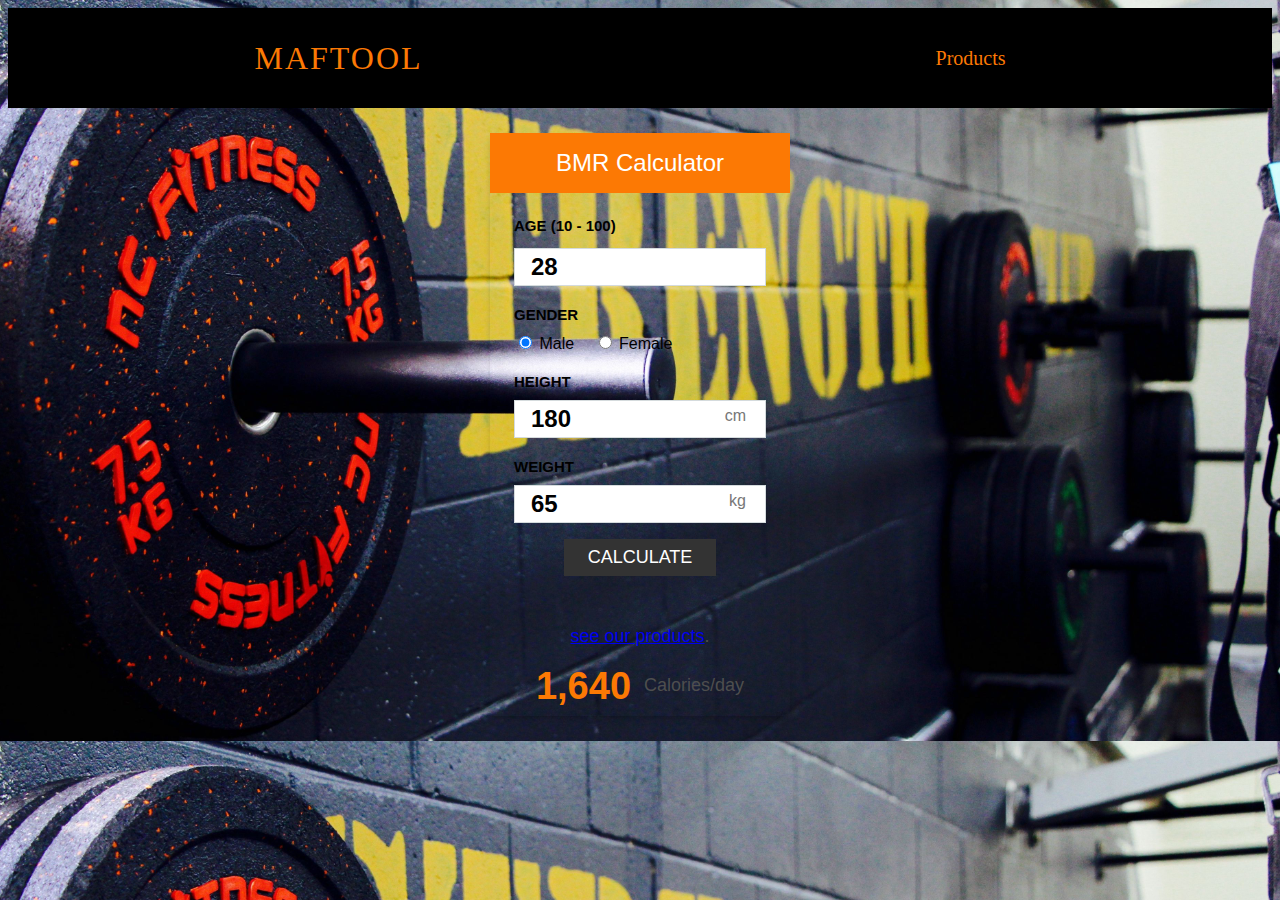
<file: calculator.html>
<!DOCTYPE html>
<html lang="en">
  <head>
    <meta charset="UTF-8" />
    <meta http-equiv="X-UA-Compatible" content="IE=edge" />
    <meta name="viewport" content="width=device-width, initial-scale=1.0" />
    <title>Document</title>
    <link rel="stylesheet" href="calculatorstyles.css" />
  </head>
  <body>
    <nav>
      <div class="logo">
      MAFTOOL
      </div>
      <div class="menu">
          
          <a href="products.html">Products</a>
          
      
      </div>
      
      </div>
      </nav>
    <section>
        <divbmr class="bmr-calculator">
            <h2>BMR Calculator</h2>
            <div class="controls">
              <form>
                <h3>Age (10 - 100)</h3>
                <input type="text" id="age" value="28" />
      
                <div class="gender">
                  <h3>Gender</h3>
                  <input type="radio" id="male" value="male" name="gender" checked />
                  <label for="male">Male</label>
                  <input type="radio" id="female" value="female" name="gender" />
                  <label for="female">Female</label>
                </div>
      
                <div class="height">
                  <h3>Height</h3>
                  <input type="text" id="height" value="180" />
                  <div class="unit">cm</div>
                </div>
      
                <div class="weight">
                  <h3>Weight</h3>
                  <input type="text" id="weight" value="65" />
                  <div class="unit">kg</div>
                </div>
              </form><div class="result">
              <button class="calculate-btn">Calculate</button>
              <p><a href="products.html"> see our products</a>.</p>
              <div class="result-message">
                <span class="calories">1,640</span> Calories/day
              </div>
      
              <div class="error-message">
                <p>Please enter all the details correctly.</p>
              </div>
            </div>
          </div>
            </div>
      
            


    </section>
   

    <script src="script.js"></script>
  </body>
</html>
</file>
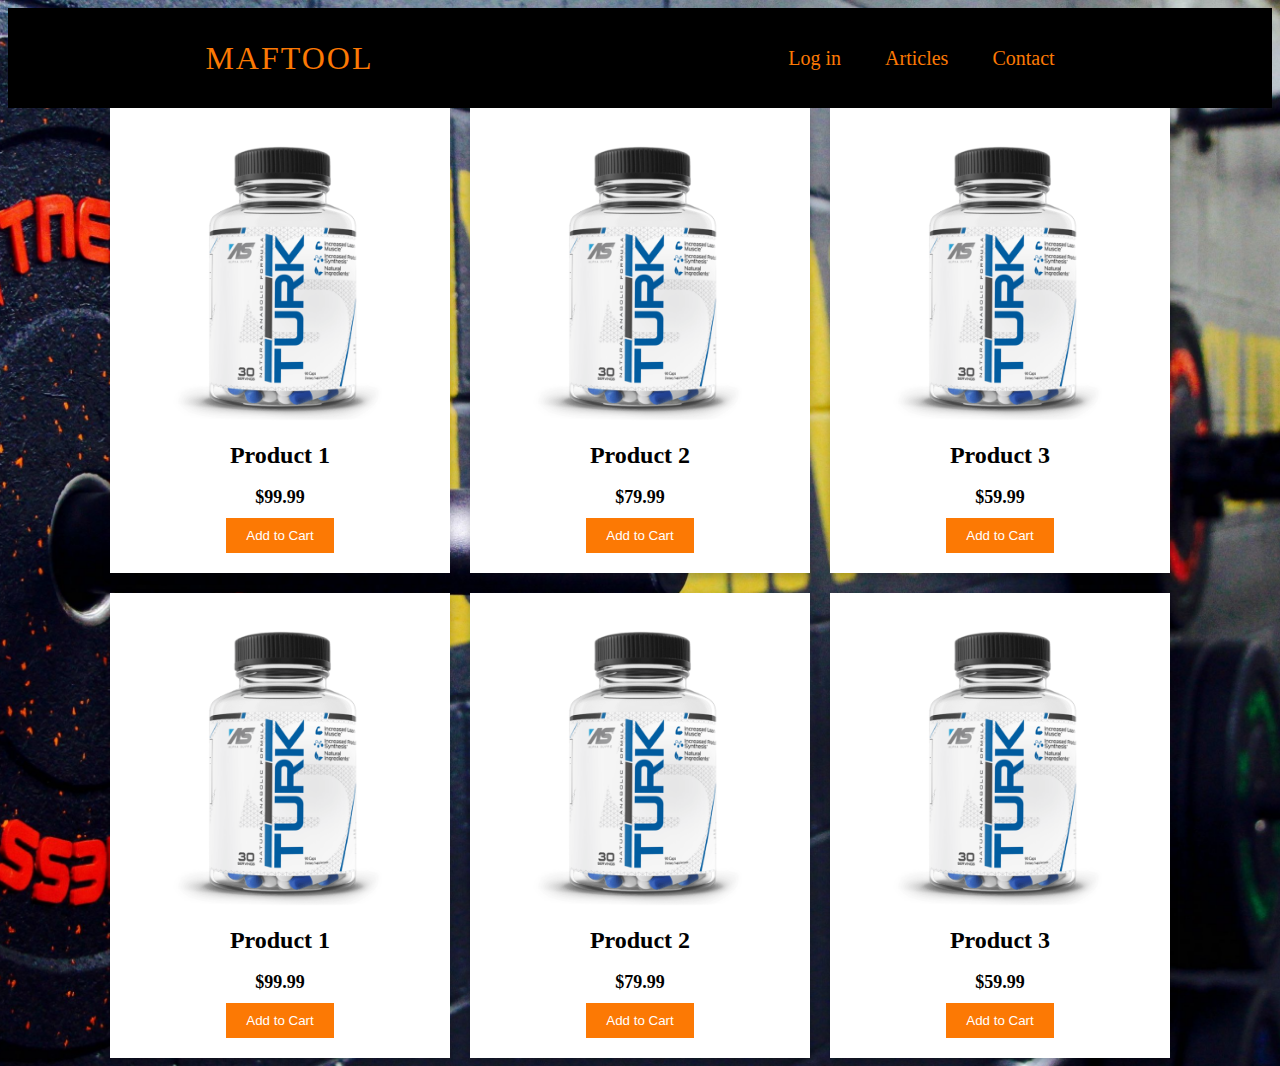
<file: products.html>
<!DOCTYPE html>
<html>
<head>
    <link rel="stylesheet" type="text/css" href="styles.css">
</head>
<body>
    <nav>
        <div class="logo">
        MAFTOOL
        </div>
        <div class="menu">
            <a href="signin.html">Log in</a>
            
            <a href="#">Articles</a>
            <a href="#">Contact</a>
        
        </div>
      
        </nav> 
        <span> </span>
    <div class="products-container">
        <div class="product-card">
            <img src="product1.png" alt="Product 1">
            <h2>Product 1</h2>
            <p>$99.99</p>
            <button>Add to Cart</button>
        </div>
        <div class="product-card">
            <img src="product1.png" alt="Product 2">
            <h2>Product 2</h2>
            <p>$79.99</p>
            <button>Add to Cart</button>
        </div>
        <div class="product-card">
            <img src="product1.png" alt="Product 3">
            <h2>Product 3</h2>
            <p>$59.99</p>
            <button>Add to Cart</button>
        </div>
        <div class="product-card">
            <img src="product1.png" alt="Product 1">
            <h2>Product 1</h2>
            <p>$99.99</p>
            <button>Add to Cart</button>
        </div>
        <div class="product-card">
            <img src="product1.png" alt="Product 2">
            <h2>Product 2</h2>
            <p>$79.99</p>
            <button>Add to Cart</button>
        </div>
        <div class="product-card">
            <img src="product1.png" alt="Product 3">
            <h2>Product 3</h2>
            <p>$59.99</p>
            <button>Add to Cart</button>
        </div>
    </div>
    <style> 
     nav{
        background-color: black;
            width: 100%;
            height: 100px;
          
            color: #fc7904;
            display: flex;
            justify-content: space-around;
        align-items: center;
        }
        span{
            size: 2cm;
        }
        .logo{
            font-size: 2em;
            letter-spacing: 2px;
        }
        .menu a{
            text-decoration: none;
            color: #fc7904;
            padding: 10px 20px;
            font-size: 20px;
        }
        body {
	background-image: url('background.jpg');
	background-size: cover;
	background-position: center;
	
}
        .menu a:hover{
           border: 1px solid rgb(0, 0, 0);
           background: transparent;
        }
        .register a{
            text-decoration: none;
            color: black;
            padding: 10px 20px;
            font-size: 20px;
            border-radius: 8px;
            background: #fc7904;
        }
    .products-container {
    display: flex;
    flex-wrap: wrap;
    justify-content: center;
    gap: 20px;
}

.product-card {
    width: 300px;
    background-color: #fff;
    box-shadow: 0 4px 8px 0 rgba(0, 0, 0, 0.2);
    padding: 20px;
    text-align: center;
}

.product-card img {
    width: 100%;
    height: auto;
}

.product-card h2 {
    margin: 10px 0;
}

.product-card p {
    font-size: 18px;
    font-weight: bold;
    margin-bottom: 10px;
}

.product-card button {
    background-color: #fc7904;
    color: #fff;
    border: none;
    padding: 10px 20px;
    cursor: pointer;
}
    </style>
</body>
</html>
</file>
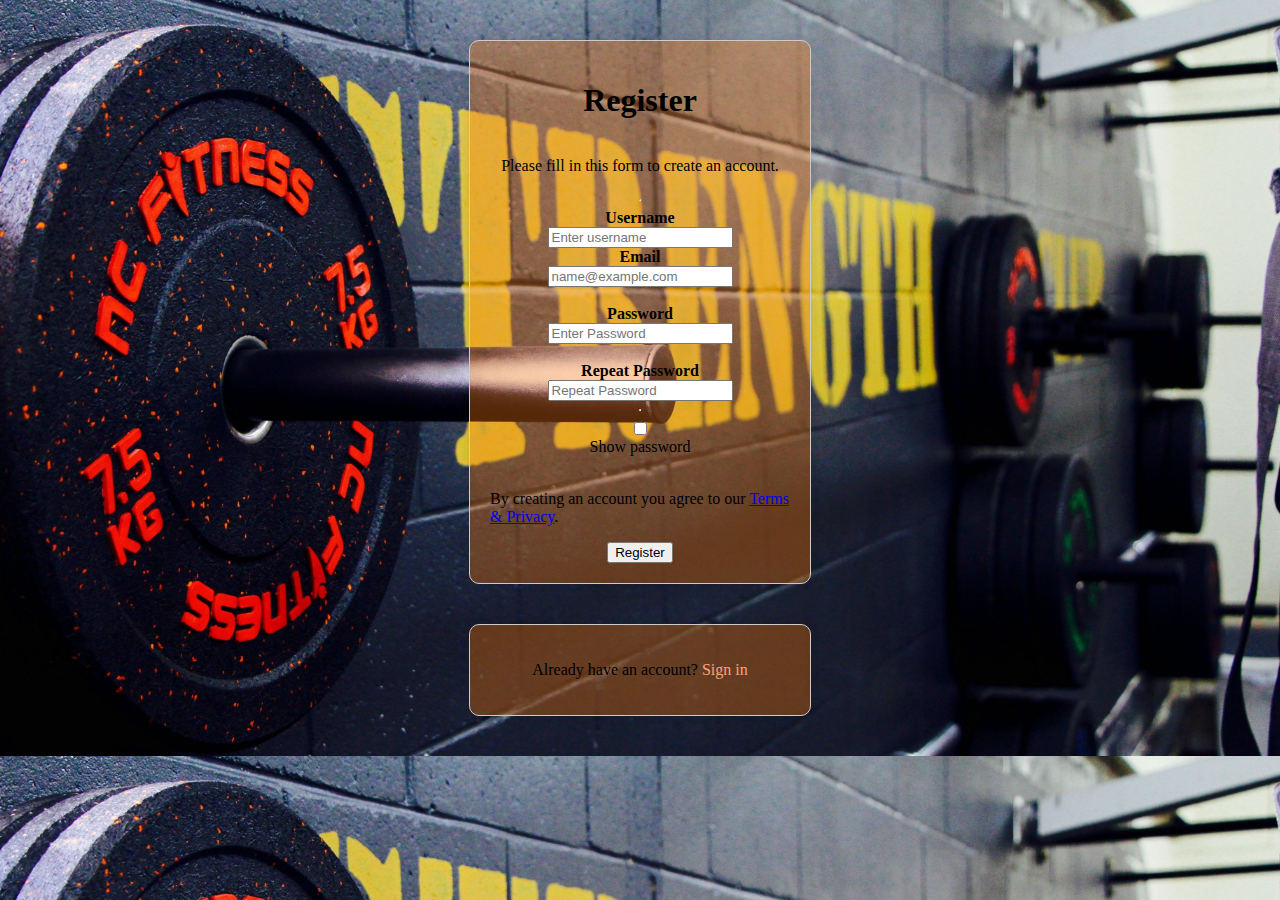
<file: signup.html>
<!DOCTYPE html>
<html lang="en">
<head>
    <meta charset="UTF-8">
    <meta name="viewport" content="width=device-width, initial-scale=1.0">
    <title>Sign Up Page</title>
    <link rel="stylesheet" href="styles.css">
</head>
<body>
   
    <form id="signup-form">
        <div id="signupdiv" class="container">
            <h1>Register</h1>
            <p>Please fill in this form to create an account.</p>
            <hr>
            
            <label for="uname"><b>Username</b></label>
            <input type="text" placeholder="Enter username" name="uname" id="uname" required>
            
            <label for="email"><b>Email</b></label>
            <input type="email" placeholder="name@example.com" name="email" id="email" required><br>
           
            <label for="psw"><b>Password</b></label>
            <input type="password" placeholder="Enter Password" name="psw" id="psw" required><br>
           
            
            <label for="psw-repeat"><b>Repeat Password</b></label>
            <input type="password" placeholder="Repeat Password" name="psw-repeat" id="psw-repeat" required>
            <hr>
            <input type="checkbox" id="show-password-checkbox" onclick="showPassword()" >
            <label for="show-password-checkbox" class="show-password-label">Show password</label><br>
          
            <p>By creating an account you agree to our <a href="#">Terms & Privacy</a>.</p>
            
            <button  type="button"  class="registerbtn"  onclick="registerUser()">Register</button>
        </div>
    </form>

    
    <div class="container signin">
        <p>Already have an account? <a href="signin.html">Sign in</a></p>
    </div>

    
    <script>
        
        function registerUser() {
            const usernameValue = document.getElementById('uname').value;
            const passwordValue = document.getElementById('psw').value;
            const emailValue = document.getElementById('email').value;
            const repeatPasswordValue = document.getElementById('psw-repeat').value;

            
            if (passwordValue !== repeatPasswordValue) {
                alert('Passwords do not match');
                return;
            }

            
            if (passwordValue.length < 8) {
                alert('Password is too short. It should be at least 8 characters long.');
                return;
            }

            
            const user = {
                username: usernameValue,
                password: passwordValue,
                email: emailValue
            };
            console.log(user);
          
            // Send user data to the server for registration
            localStorage.setItem('uname', usernameValue);
            localStorage.setItem('psw', passwordValue);
            localStorage.setItem('email', emailValue);
            window.location.href = "welcome.html";
        }

        // showpassword
        function showPassword() {
            const passwordInput = document.getElementById("psw");
            if (passwordInput.type === "password") {
                passwordInput.type = "text";
            } else {
                passwordInput.type = "password";
            }
        }
    </script>
</body>
</html>
</file>
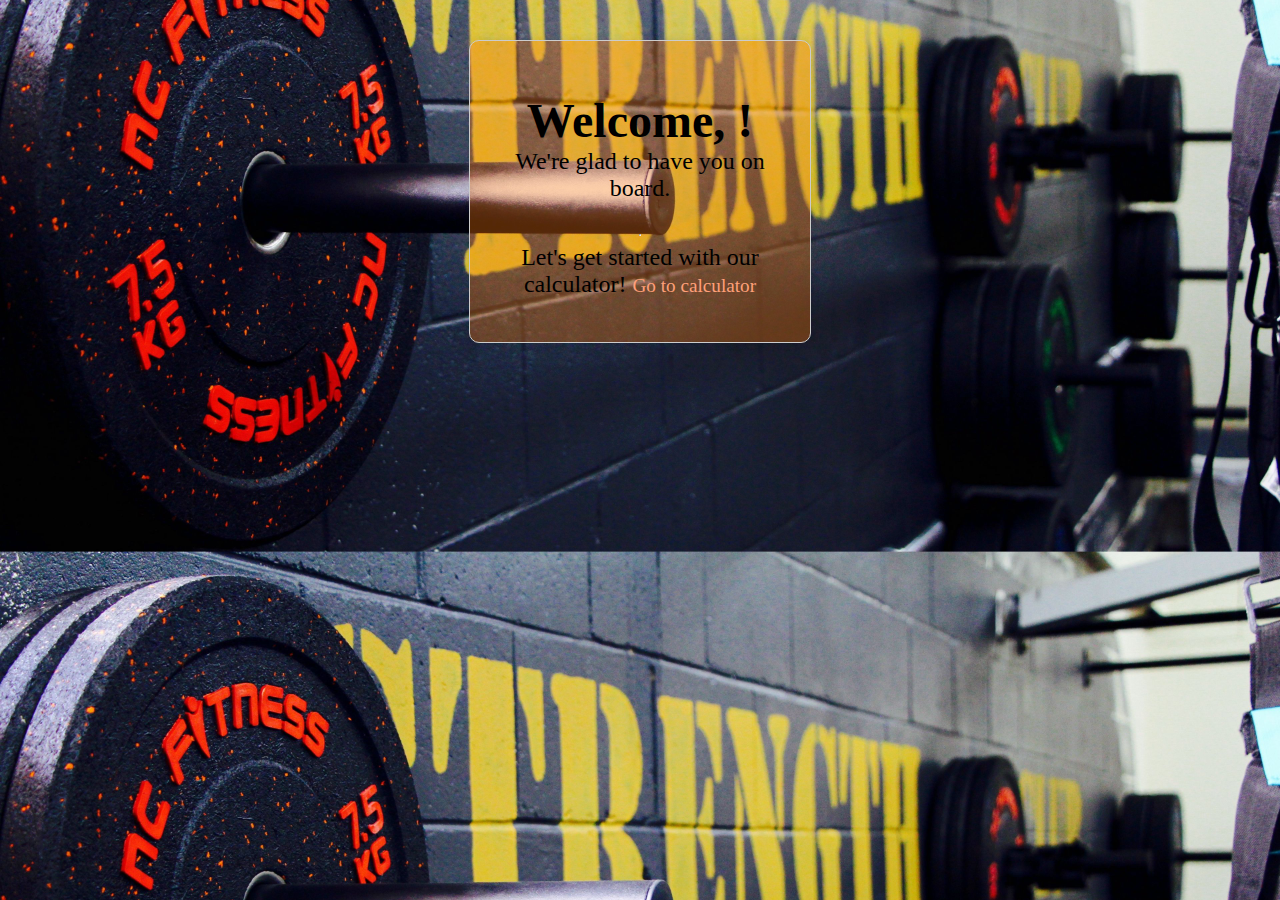
<file: welcome.html>
<!DOCTYPE html>
<html lang="en">
<head>
    <meta charset="UTF-8">
    <meta name="viewport" content="width=device-width, initial-scale=1.0">
    <title>Welcome Page</title>
    <link rel="stylesheet" href="styles.css">
</head>
<body>
    
    <div class="container welcome">
        <h1>Welcome, <span id="welcome-username"></span>!</h1>
        <p>We're glad to have you on board.</p>
        <hr>
        
        <p>Let's get started with our calculator! <a href="calculator.html">Go to calculator</a></p>
    </div>

    
    <script>
        // Get the username from local storage
        const username = localStorage.getItem('uname');

        // Display the username in the welcome message
        const welcomeUsername = document.getElementById('welcome-username');
        welcomeUsername.textContent = username;
    </script>
    <style>
    .container {
        width: 300px;
        margin: 40px auto;
        padding: 20px;
        border: 1px solid #ccc;
        border-radius: 10px;
        box-shadow: 0 0 10px rgba(0, 0, 0, 0.1);
        display: flex;
        flex-direction: column;
        align-items: center;
    }
    
    .welcome {
        text-align: center;
    }
    
    .welcome h1 {
        font-size: 3rem;
        margin-bottom: 0;
    }
    
    .welcome p {
        font-size: 1.5rem;
        margin-top: 0;
    }
    
    .welcome a {
        font-size: 1.2rem;
        text-decoration: none;
        color: #ffa07a;
    }
    body {
	background-image: url('background.jpg');
	background-size: cover;
	background-position: center;
	
}
    .welcome a:hover {
        text-decoration: underline;
    }</style>
</body>
</html>
</file>
<file: calculatorstyles.css>
.bmr-calculator {
  max-width: 300px;
  font-family: "Roboto", sans-serif;
  padding: 8px 24px;
  box-shadow: 0 4px 8px -3px rgba(0, 0, 0, 0.3);
}
section{
  align-items: center;
  justify-content: center;
  margin: 75px 0;
}
.bmr-calculator,
.bmr-calculator * {
  box-sizing: border-box;
}

.bmr-calculator h2 {
  text-align: center;
  background: #fc7904;
  color: #fff;
  font-weight: 100;
  margin: -8px -24px;
  margin-bottom: 8px;
  padding: 16px;
}

.bmr-calculator form h3 {
  font-size: 15px;
  text-transform: uppercase;
  margin: 16px 0 10px 0;
}

.bmr-calculator form input[type="text"] {
  width: 100%;
  padding: 4px 16px;
  font-size: 24px;
  font-weight: bold;
  border: 1px solid #d5dbdd;
}

.bmr-calculator form input[type="text"].invalid {
  border: 1px solid #fc7904;
}

.bmr-calculator form {
  display: flex;
  flex-direction: column;
  gap: 4px;
}

.bmr-calculator form #female {
  margin-left: 20px;
}

.bmr-calculator form .height,
.bmr-calculator form .weight {
  position: relative;
}

.bmr-calculator form .unit {
  position: absolute;
  right: 20px;
  top: 50px;
  color: #777;
}

.bmr-calculator .result .calculate-btn {
  padding: 8px 24px;
  margin: 16px 0;
  font-size: 18px;
  font-weight: 100;
  text-transform: uppercase;
  border: none;
  background: #333;
  color: #fff;
  cursor: pointer;
  margin-bottom: 32px;
}

.bmr-calculator .result {
  text-align: center;
  color: #4e4e4e;
  font-size: 18px;
}

.bmr-calculator .result .calories {
  color: #fc7904;
  font-size: 38px;
  font-weight: 900;
  margin-right: 8px;
  vertical-align: middle;
}

.bmr-calculator .result .error-message {
  color: red;
  font-size: 14px;
  display: none;
}

.bmr-calculator .result .error-message.active {
  display: block;
}
section {
  align-items: center;
  justify-content: center;
  margin: 25px 0;
  display: flex;
}
nav{
  background-color: black;
      width: 100%;
      height: 100px;
    
      color: #fc7904;
      display: flex;
      justify-content: space-around;
  align-items: center;
  }
  span{
      size: 2cm;
  }
  body {
    background-image: url('background.jpg');
    background-size: cover;
    background-position: center;
    
  }
  .logo{
      font-size: 2em;
      letter-spacing: 2px;
  }
  .menu a{
      text-decoration: none;
      color: #fc7904;
      padding: 10px 20px;
      font-size: 20px;
  }
  
  .menu a:hover{
     border: 1px solid rgb(0, 0, 0);
     background: transparent;
  }
</file>
<file: styles.css>
.container {
  background-color: #fc780456 ;
  
  width: 300px;
  margin: 40px auto;
  padding: 20px;
  border: 1px solid #ccc;
  border-radius: 10px;
  box-shadow: 0 0 10px rgba(0, 0, 0, 0.1);
  display: flex;
  flex-direction: column;
  align-items: center;
}


.container button[type="submit"] {
  background-color: #fc7904;
  color: white;
  padding: 10px 20px;
  border: none;
  border-radius: 10px;
  cursor: pointer;
}
nav{
  width: 100%;
  height: 100px;

  color: #fc7904;
  display: flex;
  justify-content: space-around;
align-items: center;
}
.logo{
  font-size: 2em;
  letter-spacing: 2px;
}
body {
	background-image: url('background.jpg');
	background-size: cover;
	background-position: center;
	
}
.menu a{
  text-decoration: none;
  color: #fc7904;
  padding: 10px 20px;
  font-size: 20px;
}

.menu a:hover{
 border: 1px solid rgb(0, 0, 0);
 background: transparent;
}
.container button[type="submit"]:hover {
  background-color: #ffa07a;
}

.signin {
  margin-top: 20px;
}

.signin a {
  color: #ffa07a;
  text-decoration: none;
}

.signin a:hover {
  text-decoration: underline;
}
</file>
